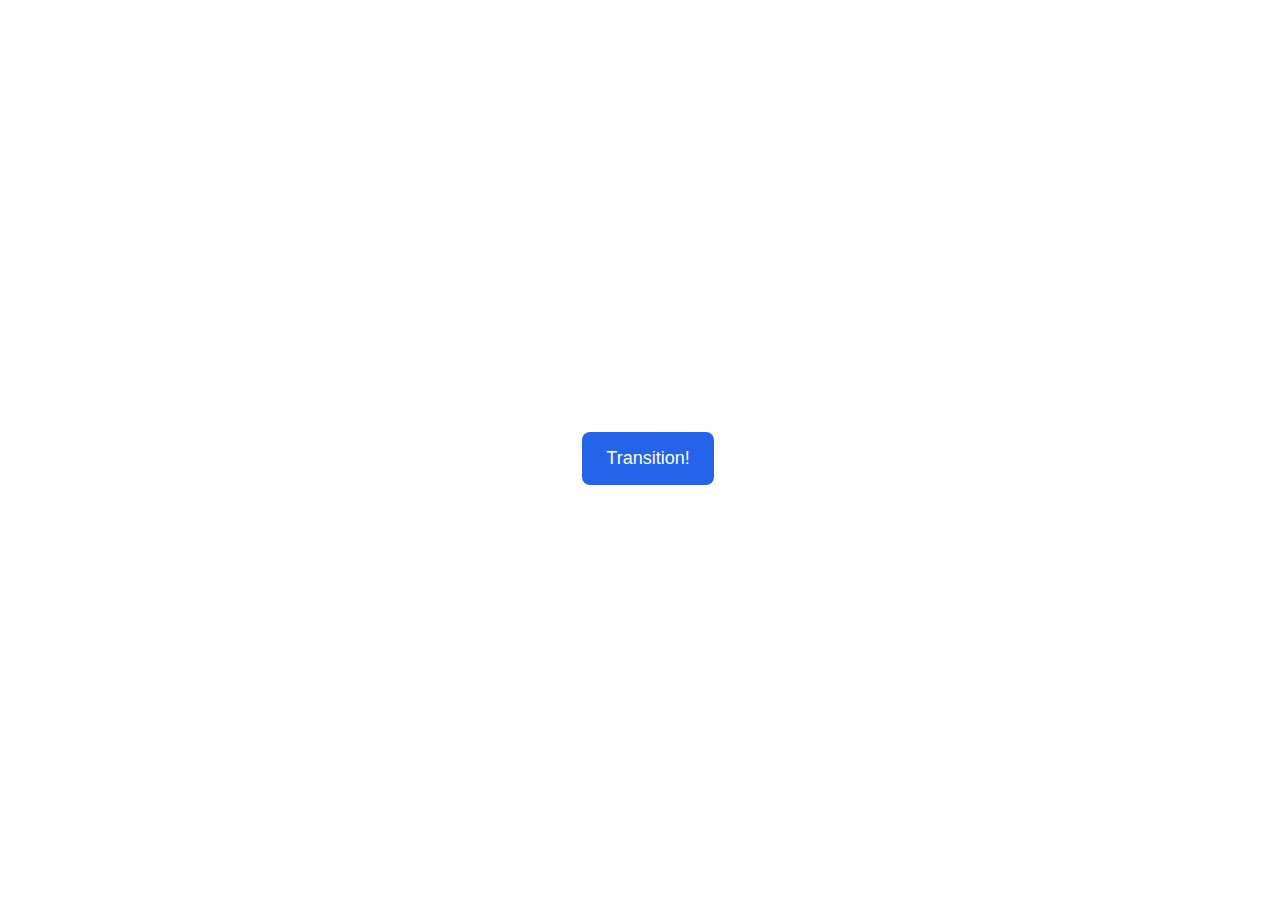
<file: animation/01-button-hover/index.html>
<!DOCTYPE html>
<html lang="en">

<head>

  <meta charset="UTF-8" />
  <meta http-equiv="X-UA-Compatible" content="IE=edge" />
  <meta name="viewport" content="width=device-width, initial-scale=1.0" />
  <title>Button Hover</title>
  <link rel="stylesheet" href="style.css" />

</head>

<body>

  <div id="transition-container">
    <button>Transition!</button>
  </div>

</body>

</html>
</file>
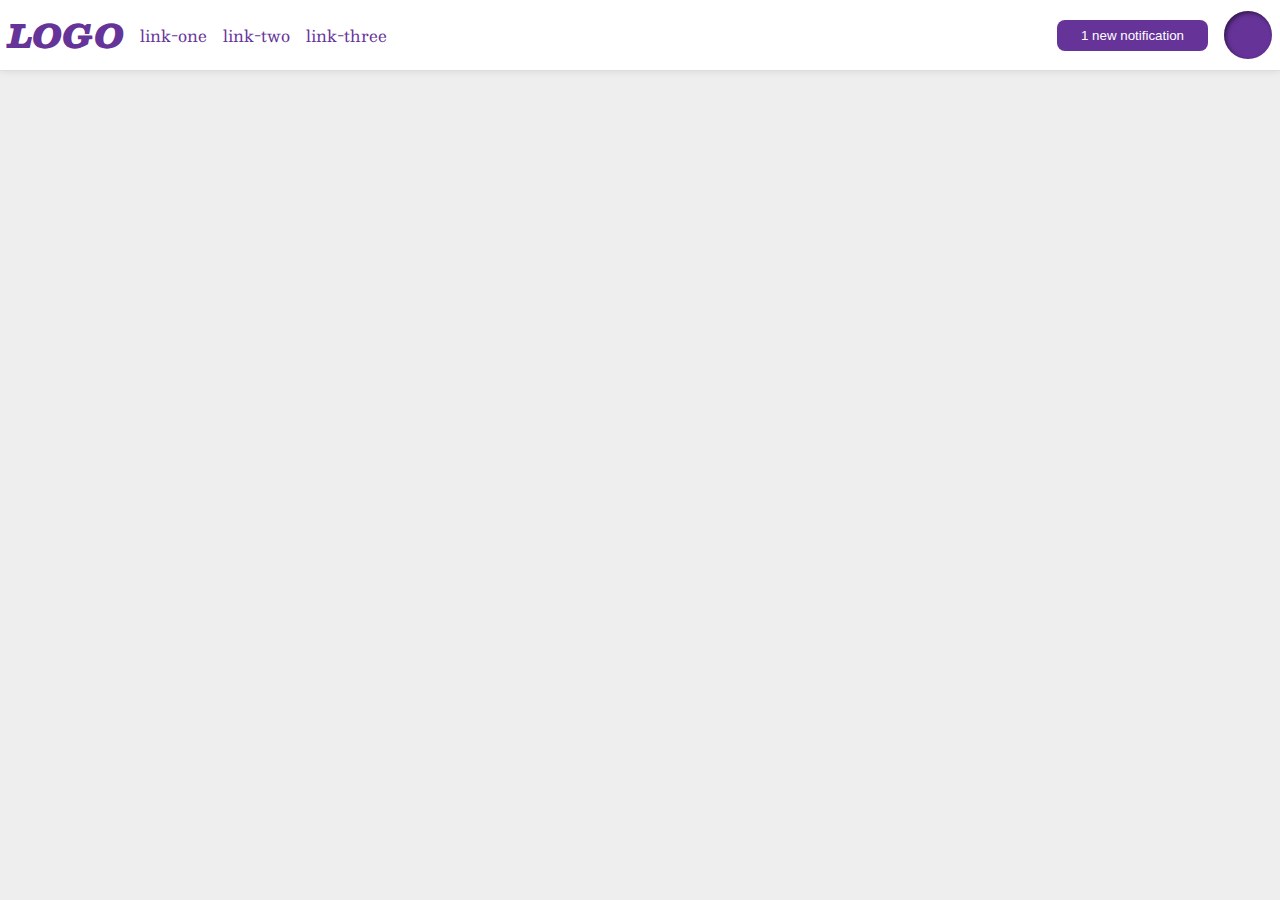
<file: flex/03-flex-header-2/index.html>
<!DOCTYPE html>
<html lang="en">
  <head>
    <meta charset="UTF-8">
    <meta http-equiv="X-UA-Compatible" content="IE=edge">
    <meta name="viewport" content="width=device-width, initial-scale=1.0">
    <title>Flex Header 2</title>
    <link rel="stylesheet" href="style.css">
  </head>
  <body>
    <div class="header">
      <div class="left">
        <div class="logo">
        LOGO
      </div>
      <ul class="links">
        <li><a href="google.com">link-one</a></li>
        <li><a href="google.com">link-two</a></li>
        <li><a href="google.com">link-three</a></li>
      </ul>
    </div>
    <div class="right">
      <button class="notifications">
        1 new notification
      </button>
      <div class="profile-image"></div>
    </div>
    </div>
  </body>
</html>
</file>
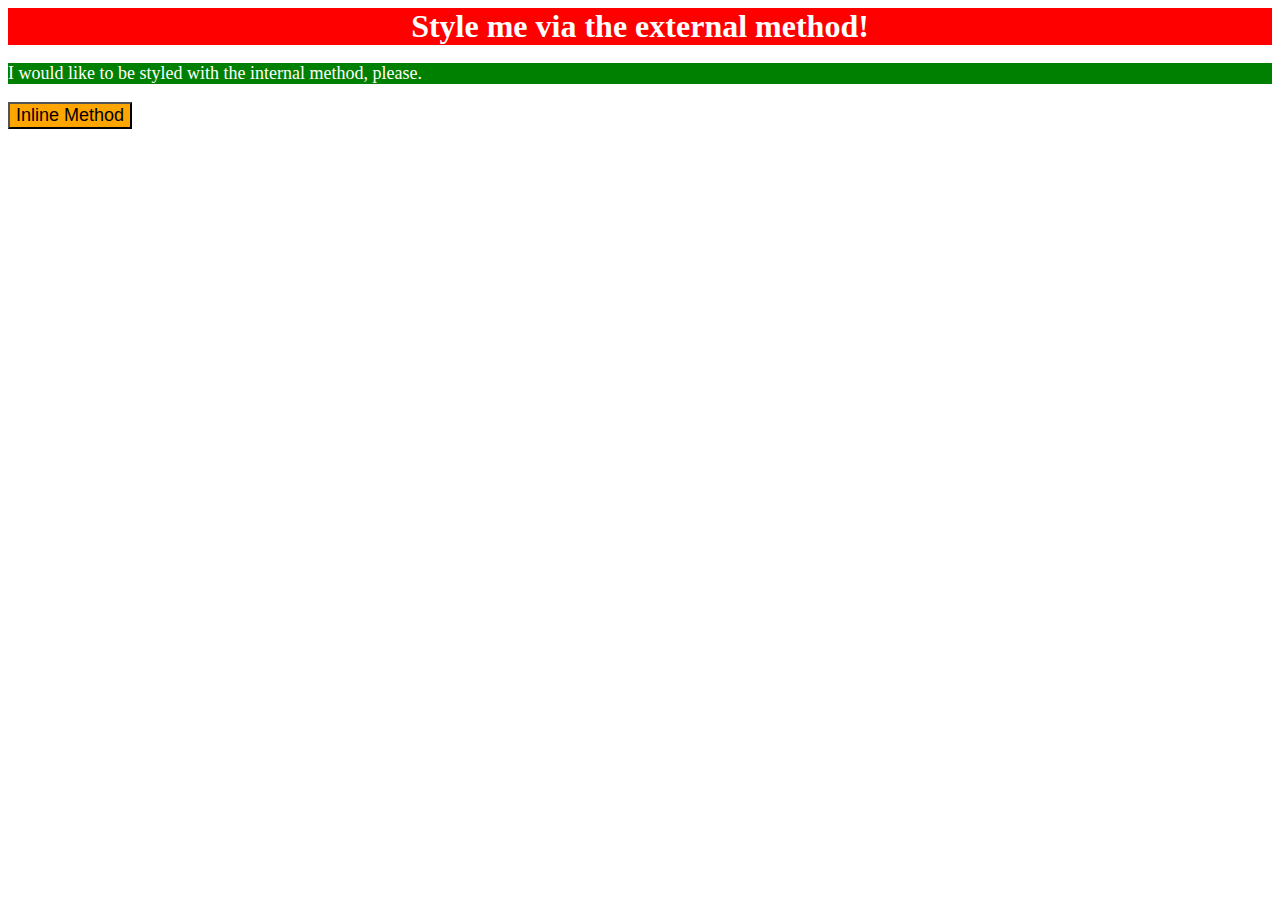
<file: foundations/01-css-methods/index.html>
<!DOCTYPE html>
<html lang="en">
  <head>
    <link rel="stylesheet" href="style.css">
    <style>
      p {
        background-color: green;
        color: white;
        font-size: 18px;
      }
    </style>
    <meta charset="UTF-8">
    <meta http-equiv="X-UA-Compatible" content="IE=edge">
    <meta name="viewport" content="width=device-width, initial-scale=1.0">
    <title>Methods for Adding CSS</title>
  </head>
  <body>
    <div>Style me via the external method!</div>
    <p>I would like to be styled with the internal method, please.</p>
    <button 
    style=   
    "background-color: orange;
    font-size: 18px;">Inline Method</button>
  </body>
</html>
</file>
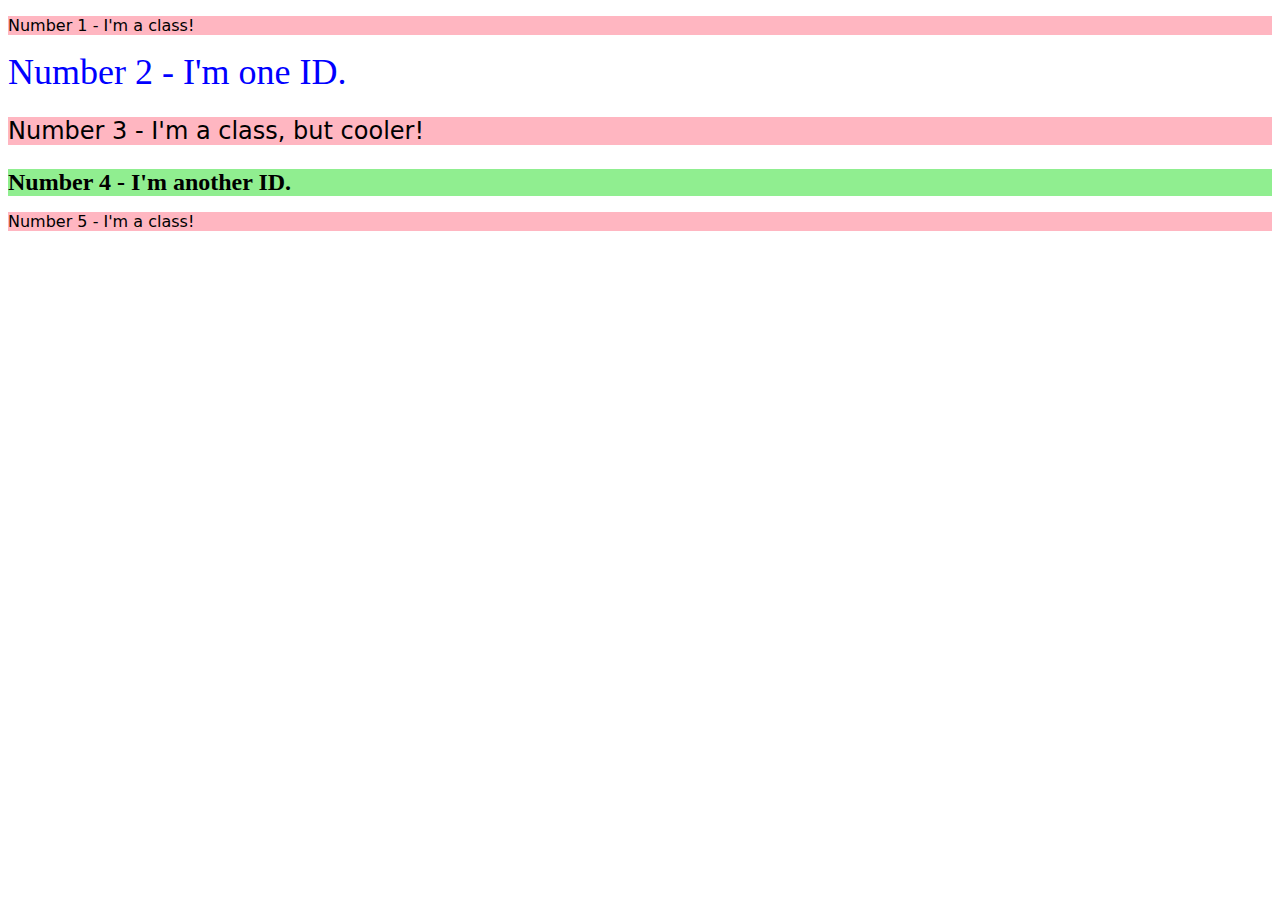
<file: foundations/02-class-id-selectors/index.html>
<!DOCTYPE html>
<html lang="en">
  <head>
    <meta charset="UTF-8">
    <meta http-equiv="X-UA-Compatible" content="IE=edge">
    <meta name="viewport" content="width=device-width, initial-scale=1.0">
    <title>Class and ID Selectors</title>
    <link rel="stylesheet" href="style.css">
  </head>
  <body>
    <p class="odd one">Number 1 - I'm a class!</p>
    <div id="N2">Number 2 - I'm one ID.</div>
    <p class="odd three">Number 3 - I'm a class, but cooler!</p>
    <div id="N4">Number 4 - I'm another ID.</div>
    <p class="odd">Number 5 - I'm a class!</p>
  </body>
</html>
</file>
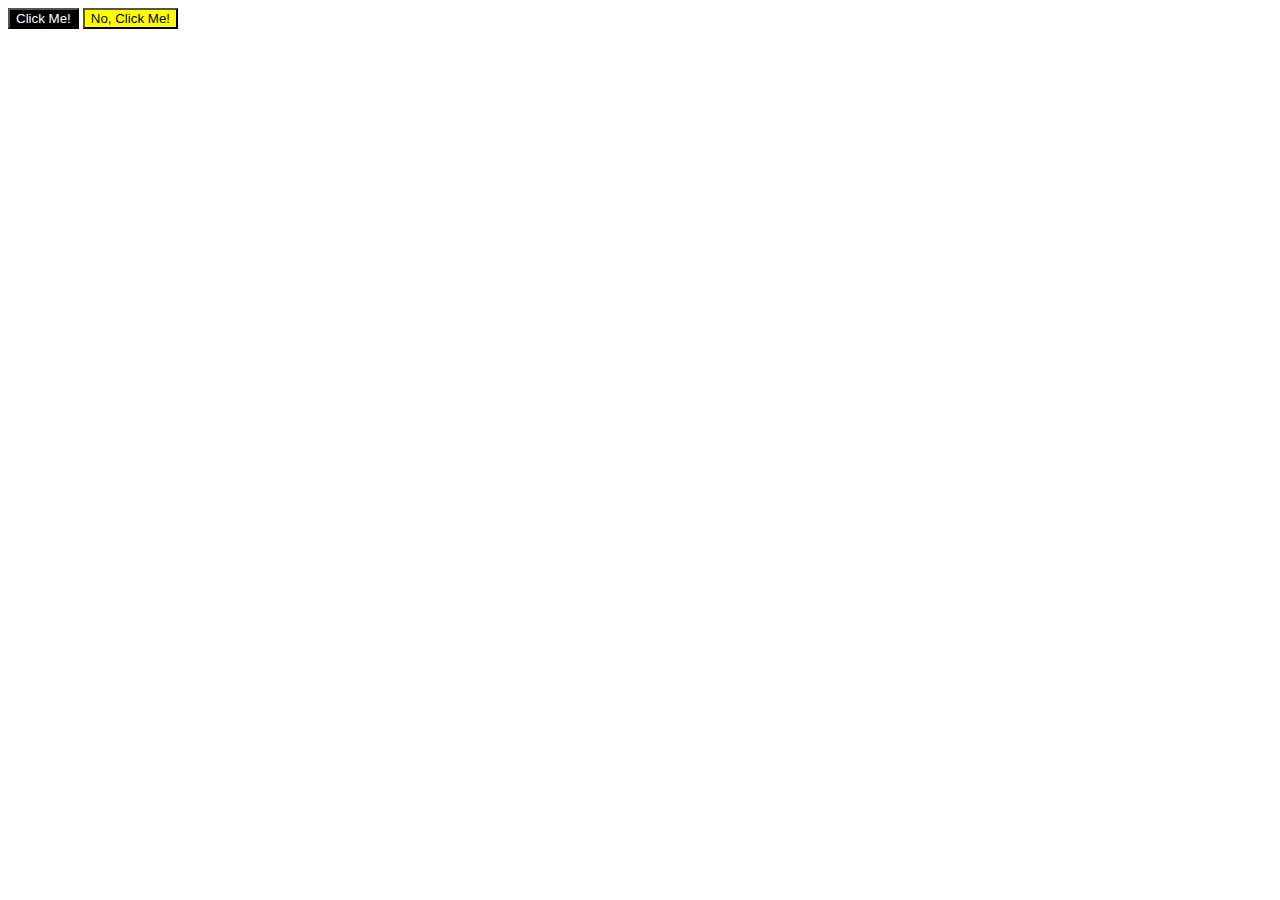
<file: foundations/03-grouping-selectors/index.html>
<!DOCTYPE html>
<html lang="en">
  <head>
    <meta charset="UTF-8">
    <meta http-equiv="X-UA-Compatible" content="IE=edge">
    <meta name="viewport" content="width=device-width, initial-scale=1.0">
    <title>Grouping Selectors</title>
    <link rel="stylesheet" href="style.css">
  </head>
  <body>
    <button class="click">Click Me!</button>
    <button class="no-click">No, Click Me!</button>
  </body>
</html>
</file>
<file: animation/01-button-hover/style.css>
#transition-container {
  width: 100vw;
  height: 100vh;
  display: flex;
  flex-direction: column;
  justify-content: center;
  align-items: center;
  font-family: Arial, sans-serif;
}

button {
  border-radius: 8px;
  border: none;
  background-color: #2563eb;
  color: white;
  font-size: 18px;
  padding: 16px 24px;
  text-align: center;
}

button:hover {
  padding: 24px 32px;
  font-size: 24px;
}
</file>
<file: flex/03-flex-header-2/style.css>
/* this is some magical font-importing.  
you'll learn about it later. */
@import url('https://fonts.googleapis.com/css2?family=Besley:ital,wght@0,400;1,900&display=swap');

body {
  margin: 0;
  background: #eee;
  font-family: Besley, serif;
}

.header {
  background: white;
  border-bottom: 1px solid #ddd;
  box-shadow: 0 0 8px rgba(0,0,0,.1);
}

.profile-image {
  background: rebeccapurple;
  box-shadow: inset 2px 2px 4px rgba(0,0,0,.5);
  border-radius: 50%;
  width: 48px;
  height: 48px;
}

.logo {
  color: rebeccapurple;
  font-size: 32px;
  font-weight: 900;
  font-style: italic;
}

button {
  border: none;
  border-radius: 8px;
  background: rebeccapurple;
  color: white;
  padding: 8px 24px;
}

a {
  /* this removes the line under our links */
  text-decoration: none;
  color: rebeccapurple;
}

ul {
  list-style-type: none;
}

.header {
  display: flex;
  justify-content: space-between;
  padding: 8px;
}

ul {
  display: flex;
  margin: 0;
  padding: 0;
  gap: 16px;
}

.left, .right {
  display: flex;
  align-items: center;
  gap: 16px;
}
</file>
<file: foundations/01-css-methods/style.css>
div {
    background-color: red;
    color: white;
    font-size: 32px;
    text-align: center;
    font-weight: bold;
}
</file>
<file: foundations/02-class-id-selectors/style.css>
.odd {
    background-color: rgb(255, 182, 193);
    font-family: Verdana, "DejaVu Sans", sans-serif;
}

#N2 {
    color: rgb(0, 0, 255);
    font-size: 36px;
}

.odd.three{
    font-size: 24px;
}

#N4 {
    background-color: rgb(144, 238, 144);
    font-size: 24px;
    font-weight: bold;
}
</file>
<file: foundations/03-grouping-selectors/style.css>
.click {
    background-color: rgb(0, 0, 0);
    color: white;
}

.no-click {
    background-color: yellow;
}

.button {
    font-size: 28px;
    font-family: Helvetica, "Times New Roman", sans-serif;
}
</file>
